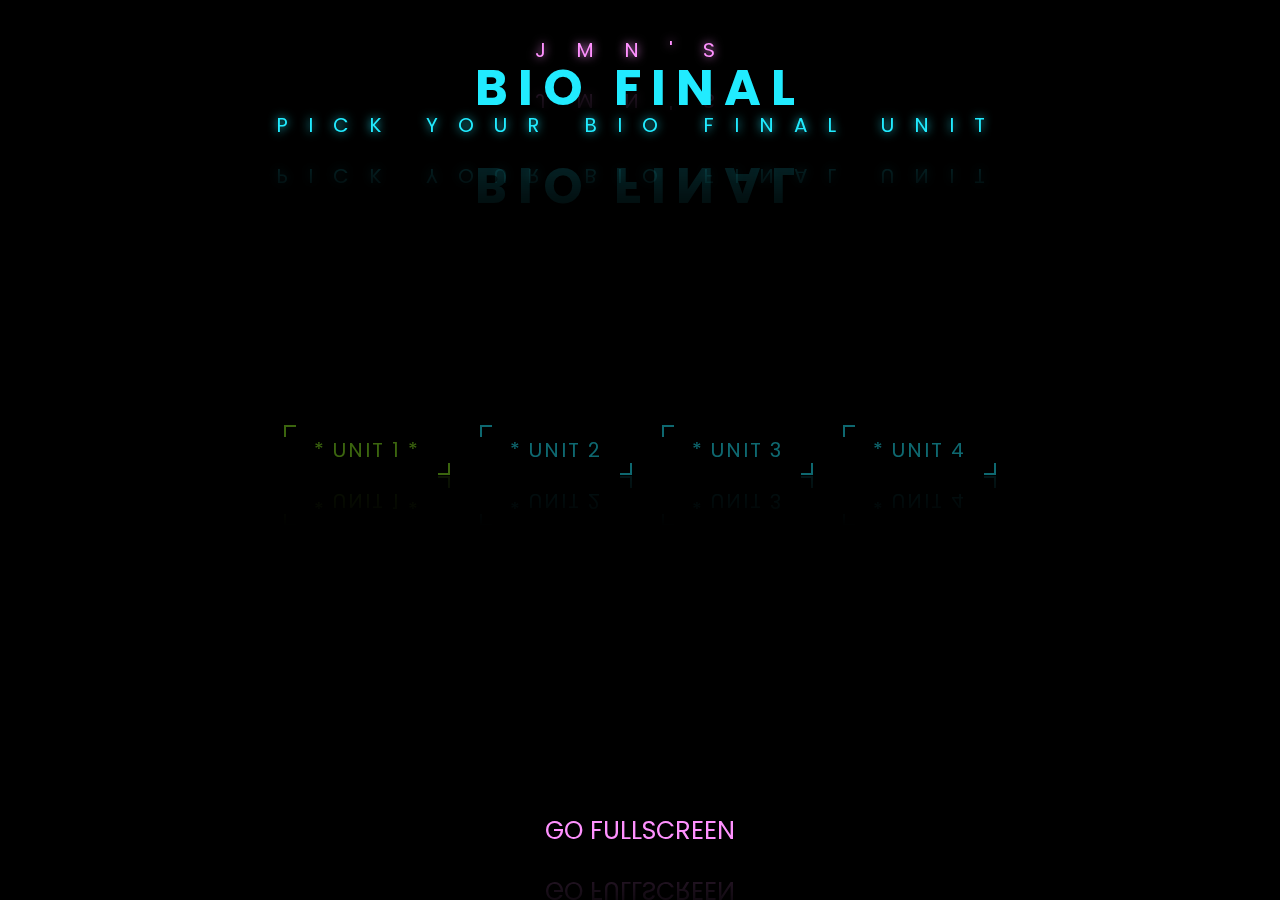
<file: index.html>
<!DOCTYPE html>
<html>
<head>
<meta charset="utf-8">
<title>jmntstmoz | *(pre)release 1* |</title>
<link rel="stylesheet" type="text/css" href="css/main.css">
</head>
<body>

<!--header-->
<c href="#">JMN's</c>
<!--title-->
<b href="#">BIO FINAL</b>
<!--description-->
<d href="#">pick your bio final unit</d>
<!--button display-->
<a href="jzm/unit1.html"target="_blank">* UNIT 1 *</a>
<a href="jzm/unit2.html"target="_blank">* UNIT 2</a>
<a href="jzm/unit2.html"target="_blank">* UNIT 3</a>
<a href="jzm/unit2.html"target="_blank">* UNIT 4</a>



    <!--fullscreen button test-->
</script>
<f id="goFS">Go fullscreen</c>
<script>
  var goFS = document.getElementById('goFS');
  goFS.addEventListener(
    'click',
    function () {
      document.body.requestFullscreen();
    },
    false,
  );
</script>

</body>
</html>
</file>
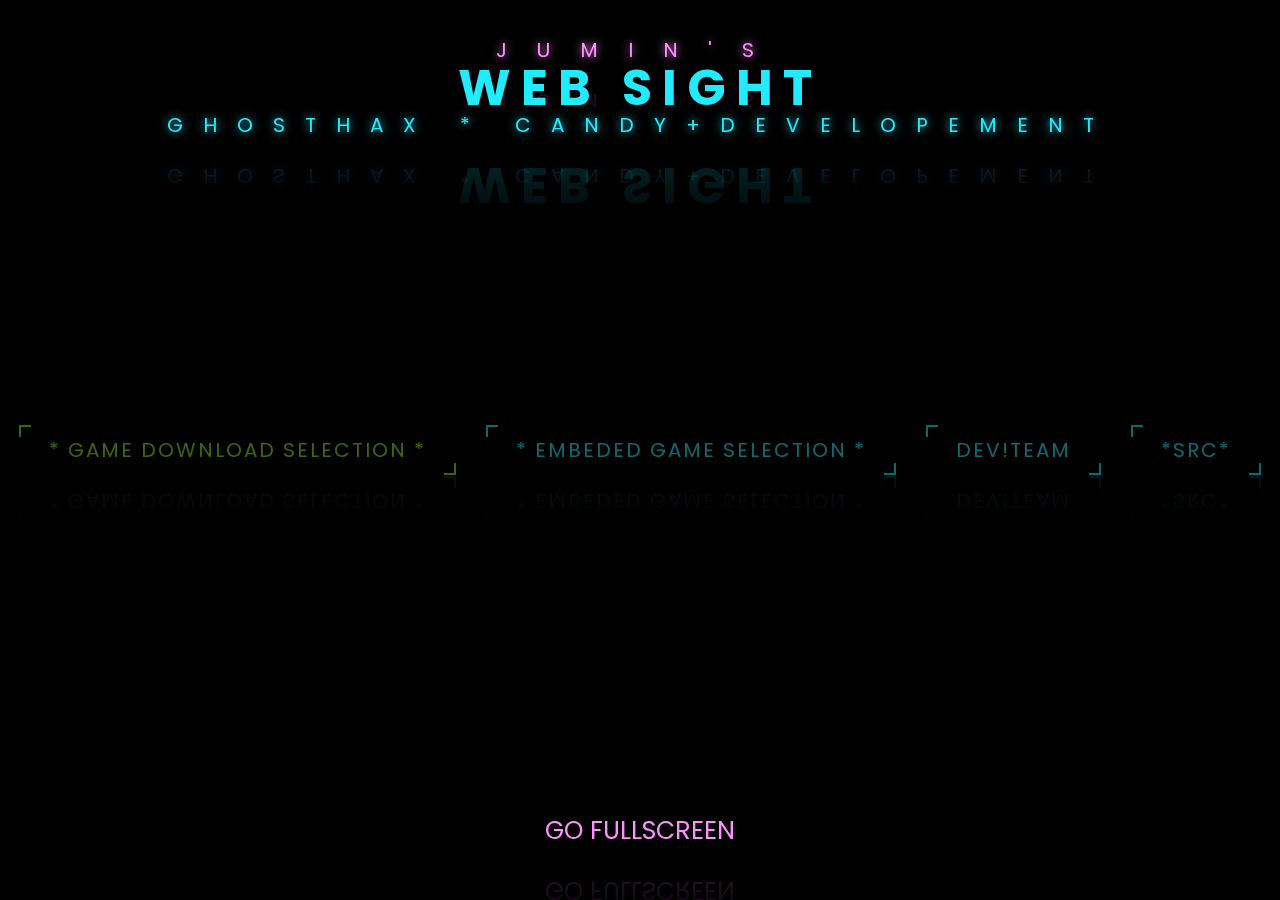
<file: RUN_THIS_FILE.html>
<!DOCTYPE html>
<html>
<head>
<meta charset="utf-8">
<title>Jumin's Unblocked | *(pre)release 1* |</title>
<link rel="stylesheet" type="text/css" href="css/main.css">
</head>
<body>

<!--header-->
<c href="#">Jumin's</c>
<!--title-->
<b href="#">web sight</b>
<!--description-->
<d href="#">ghosthax * candy+developement</d>
<!--button display-->
<a href="selct.html">* Game Download Selection *</a>
<a href="embed.html">* Embeded Game Selection *</a>

<a href="dev.html">dev!team</a>
<a href="1v1lol/1v1_lol.html">*src*</a>

    <!--fullscreen button test-->
</script>
<f id="goFS">Go fullscreen</c>
<script>
  var goFS = document.getElementById('goFS');
  goFS.addEventListener(
    'click',
    function () {
      document.body.requestFullscreen();
    },
    false,
  );
</script>

</body>
</html>
</file>
<file: css/main.css>
@import url('https://fonts.googleapis.com/css?family=Poppins:200,300,400,500,600,700,800,900&display=swap');
*
{
margin: 0;
padding: 0;
box-sizing: border-box;
font-family: 'Poppins', sans-serif;

}
body
{
display: flex;
justify-content: center;
align-items: center;
min-height: 100vh;
background: #000;
}
a:hover:before
{
width: 100%;
height: 100%;
transition-delay: 0s;
}
a:before
{
content: '';
position: absolute;
top: 0; center;
left: 0;
width: 10px;
height: 10px;
border-top: 2px solid #21ecff70;
border-left: 2px solid #21ecff70;
transition: 0.5s;
transition-delay: 0.5s;
}
a
{
position:relative;
padding: 10px 30px;
margin: 0 15px;
color: #21ecff70;
text-decoration: none;
text-transform: uppercase;
Letter-spacing: 2px;
font-size: 20px;
overflow: hidden;
transition: 0.5s;
-webkit-box-reflect: below 1px linear-gradient(transparent,#0003);
}
a:nth-child(1)
{
filter: hue-rotate(115deg);
}
a:nth-child(3)
{
filter: hue-rotate(270deg);
}
a:nth-child(4)
{
filter: hue-rotate(270deg);
}
a:hover
{
background: #b4f9ff;
color: #111;
box-shadow: 0 0 50px #b4f9ff;
transition-delay: 0.5s
}



a:after
{
content: '';
position: absolute;
bottom: 0;
right: 0;
width: 10px;
height: 10px;
border-bottom: 2px solid #21ecff70;
border-right: 2px solid #21ecff70;
transition: 0.5s;
transition-delay: 0.5s;
}
a:hover:after
{
width: 100%;
height: 100%;
transition-delay: 0s;
}

b:hover
{
    color: #ff91ff;

text-shadow: 0px 0px 20px #ff91ff;
transition-delay: 0s
}
b
{
position: absolute;
top: 40px; center;
padding: 10px 30px;
margin: 0 15px;
color: #21ebff;
text-decoration: none;
text-transform: uppercase;
Letter-spacing: 10px;
font-size: 50px;
overflow: hidden;
transition: 0.5s;
-webkit-box-reflect: below 1px linear-gradient(transparent,#0003);
}
c:hover
{
color: #21ebff;    
text-shadow: 0px 0px 10px #21ebff;
transition-delay: 0s
}
c
{
position: absolute;
top: 25px; center;
padding: 10px 30px;
margin: 0 15px;
color: #ff91ff;
text-shadow: 0px 0px 10px #ff91ff;
text-decoration: none;
text-transform: uppercase;
Letter-spacing: 30px;
font-size: 20px;
overflow: hidden;
transition: 0.5s;
-webkit-box-reflect: below 1px linear-gradient(transparent,#0003);
}
<input type="checkbox" id="a"/>
a:active
{
background: #21ebff;
color: #111;
box-shadow: 0 0 50px #21ebff;
transition-delay: 0.5s
}
a:checked
{
background: #21ebff;
color: #111;
box-shadow: 0 0 50px #21ebff;
transition-delay: 0.5s
}

d
{
position: absolute;
top: 100px; center;
padding: 10px 30px;
margin: 0 15px;
color: #21ebff;
text-decoration: none;
text-transform: uppercase;
Letter-spacing: 20px;
font-size: 20px;
overflow: hidden;
text-shadow: 0px 0px 10px #21ebff;
transition: 0.5s;
-webkit-box-reflect: below 1px linear-gradient(transparent,#0003);
}

z
{
position: absolute;
top: 125px; center;
padding: 10px 30px;
margin: 0 15px;
color: #ffffff;
text-decoration: none;
text-transform: none;
Letter-spacing: 1px;
font-size: 20px;
overflow: hidden;
text-shadow: 0px 0px 10px #21ebff;
transition: 0.5s;
}


f:hover
{
text-shadow: 0px 0px 20px #ff91ff;
transition-delay: 0s
}
f
{
position: absolute;
bottom: 40px; center;
padding: 10px 30px;
margin: 0 15px;
color: #ff91ff;
text-decoration: none;
text-transform: uppercase;
Letter-spacing: 0px;
font-size: 25px;
overflow: hidden;
transition: 0.5s;
-webkit-box-reflect: below 1px linear-gradient(transparent,#0003);
}
</file>
